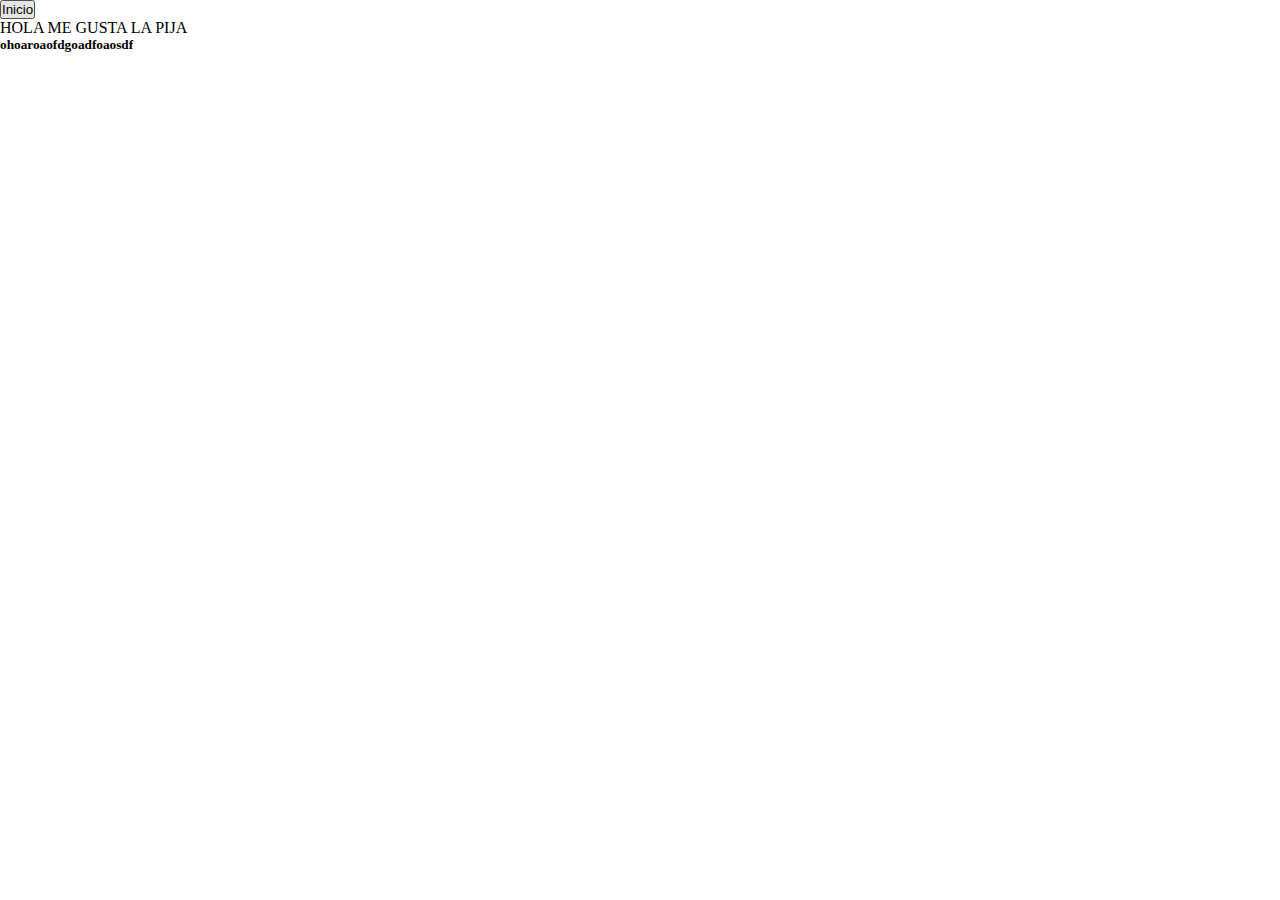
<file: paginas/alumnos.html>
<!DOCTYPE html>
<html lang="en">
<head>
    <meta charset="UTF-8">
    <meta http-equiv="X-UA-Compatible" content="IE=edge">
    <meta name="viewport" content="width=device-width, initial-scale=1.0">
    <title>Interfaz alumnos</title>
    <link href="https://cdn.jsdelivr.net/npm/bootstrap@5.2.2/dist/css/bootstrap.min.css" rel="stylesheet" integrity="sha384-Zenh87qX5JnK2Jl0vWa8Ck2rdkQ2Bzep5IDxbcnCeuOxjzrPF/et3URy9Bv1WTRi" crossorigin="anonymous">
<link rel="stylesheet" href="../css/sytle.css">
</head>
<body>
    <header>
        <nav>
            <button>
                <a href="../index.html">Inicio</a>
            </button>
        </nav>
    </header>
<main>   
     <p>HOLA ME GUSTA LA PIJA</p>
     <h5>ohoaroaofdgoadfoaosdf</h5>
</main>
    <script src="https://cdn.jsdelivr.net/npm/bootstrap@5.2.2/dist/js/bootstrap.bundle.min.js" integrity="sha384-OERcA2EqjJCMA+/3y+gxIOqMEjwtxJY7qPCqsdltbNJuaOe923+mo//f6V8Qbsw3" crossorigin="anonymous"></script>
</body>
</html>
</file>
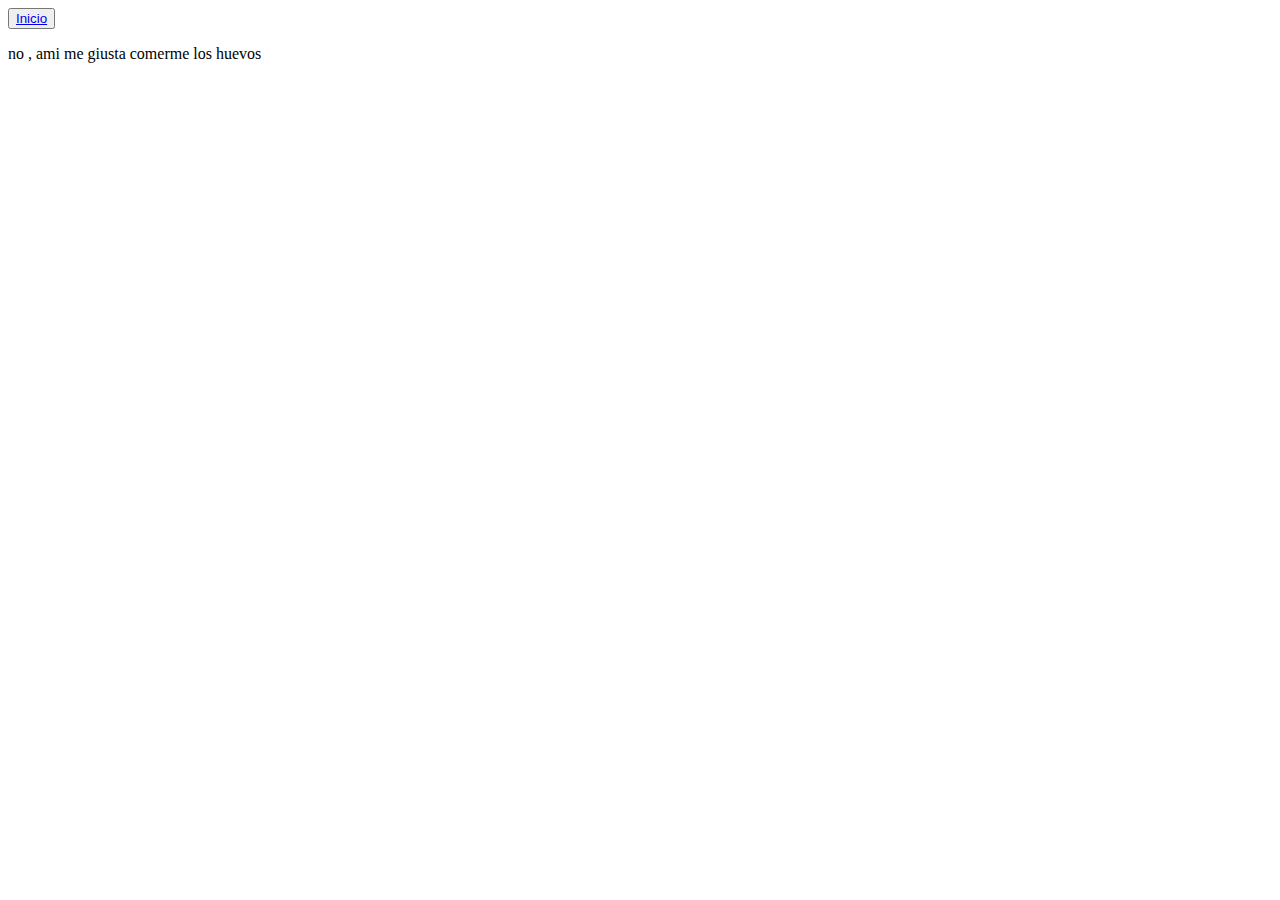
<file: paginas/profesores.html>
<!DOCTYPE html>
<html lang="en">
<head>
    <meta charset="UTF-8">
    <meta http-equiv="X-UA-Compatible" content="IE=edge">
    <meta name="viewport" content="width=device-width, initial-scale=1.0">
    <title>Interfraz profesores</title>
</head>
<body>
    <header>
        <nav>
            <button>
                <a href="../index.html">Inicio</a>
            </button>
        </nav>
    </header>
    <p>no , ami me giusta comerme los huevos</p>
</body>
</html>
</file>
<file: css/sytle.css>
* {
    margin: 0%;
    padding: 0%;
    border: 0%;
    box-sizing: border-box;
}

a {
    text-decoration: inherit;
    color: inherit;
}

.boton {
    background-color: #03bb85;
    color: white;
    padding: 0.8rem;
    border:none;
    border-radius: 25px;
    width: 12rem;
    font-size: larger;
    margin-left: 4rem;
    margin-top: 1rem;
}

.boton2 {
    background-color: #03bb85;
    color: white;
    padding: 0.8rem;
    border: none;
}

.boton3{
    background-color: #bc4ed8;
    color: white;
    padding: 0.8rem;
    border: none;
}

.marca {
    margin: 0.5rem;
    width: 100px;
    height: 100x;
}

.imagen { 
    width: 100%;
    height: 100%;
}

.header {
    background-color: grey;
    min-height: 20px;
    display: flex;
    flex-direction: row;
    justify-content: space-between;
}


.footer {
    padding-top: 1rem;
    padding-bottom: 1rem;
    background-color: grey;
    min-height: 20px;
}

.xd {
    margin: 0.5rem;
}

.inicio {
    background-color: #7f00b2;
    border: none;
    color: white;
    padding: 0.5rem;
    font-size: large;
}

.registrar {
    background-color: #bc4ed8;
    border: none;
    color: white;
    padding: 0.5rem;
    font-size: large;
}

.parrafo {
    font-size: xx-large;
}

.propa {
    color: grey;
    width: 25rem;
    margin-right: 15rem;
}

.subtitulos {
    padding-top: 1rem;
    padding-bottom: 1rem;
    padding-left: 1rem;
    background-color: grey;
    color: white;
    font-size: x-large;
    margin-bottom: 0;
}

.recip-videos {
    height: 12rem;
    background-color: red;
}
</file>
